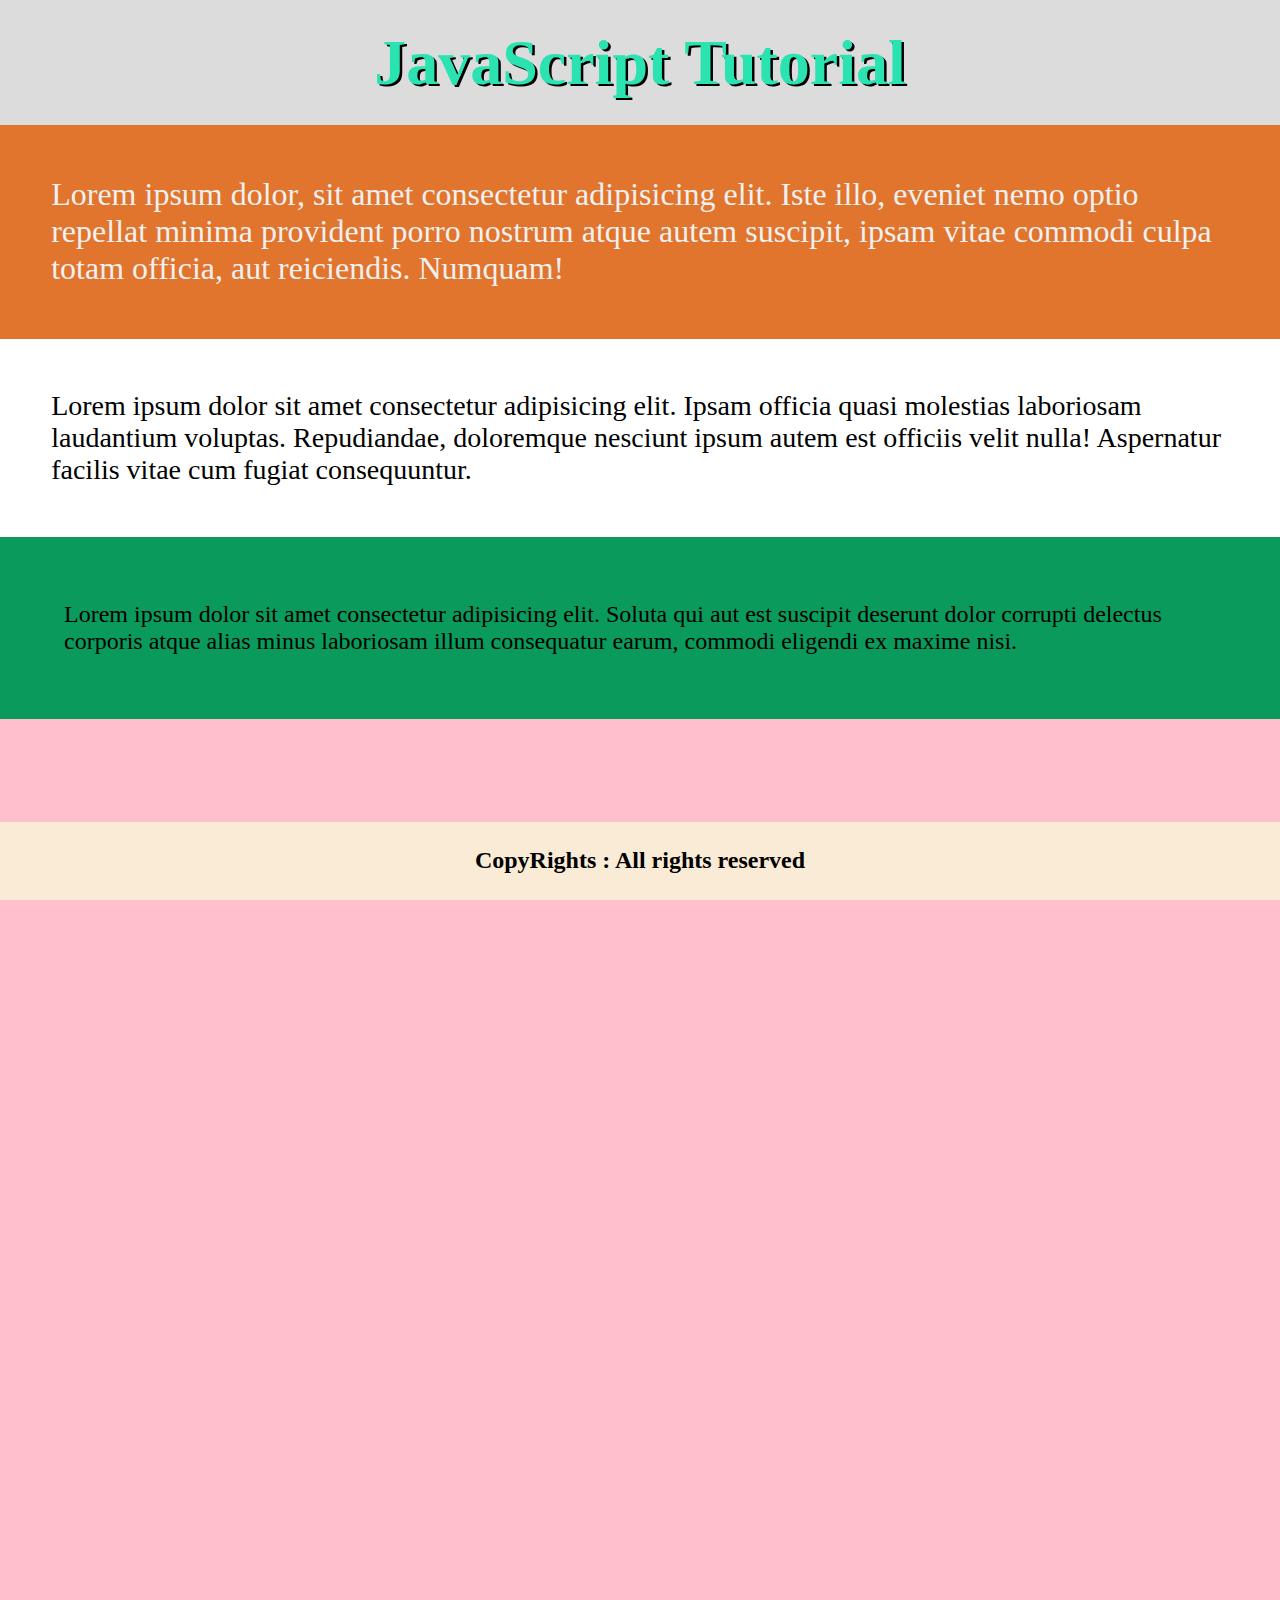
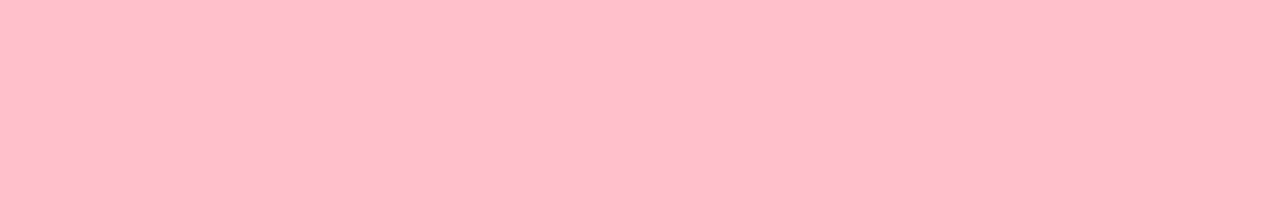
<file: html/index.html>
<!DOCTYPE html>
<html lang="en">
<head>
    <meta charset="UTF-8">
    <meta name="viewport" content="width=device-width, initial-scale=1.0">
    <title>My JavaScript</title>
    <link rel="stylesheet" href="../CSS/style.css
    ">
    <script src="../js/project.js"></script>
</head>
<body>
    <header>
    <h1>JavaScript Tutorial</h1></header>
    <p>Lorem ipsum dolor, sit amet consectetur adipisicing elit. Iste illo, eveniet nemo optio repellat minima provident porro nostrum atque autem suscipit, ipsam vitae commodi culpa totam officia, aut reiciendis. Numquam!    </p>
<p class="p2">Lorem ipsum dolor sit amet consectetur adipisicing elit. Ipsam officia quasi molestias laboriosam laudantium voluptas. Repudiandae, doloremque nesciunt ipsum autem est officiis velit nulla! Aspernatur facilis vitae cum fugiat consequuntur.</p>
<p class="p3">Lorem ipsum dolor sit amet consectetur adipisicing elit. Soluta qui aut est suscipit deserunt dolor corrupti delectus corporis atque alias minus laboriosam illum consequatur earum, commodi eligendi ex maxime nisi.</p>

    <footer>
        <h2>CopyRights : All rights reserved</h2>
    </footer>
</body>
</html>
</file>
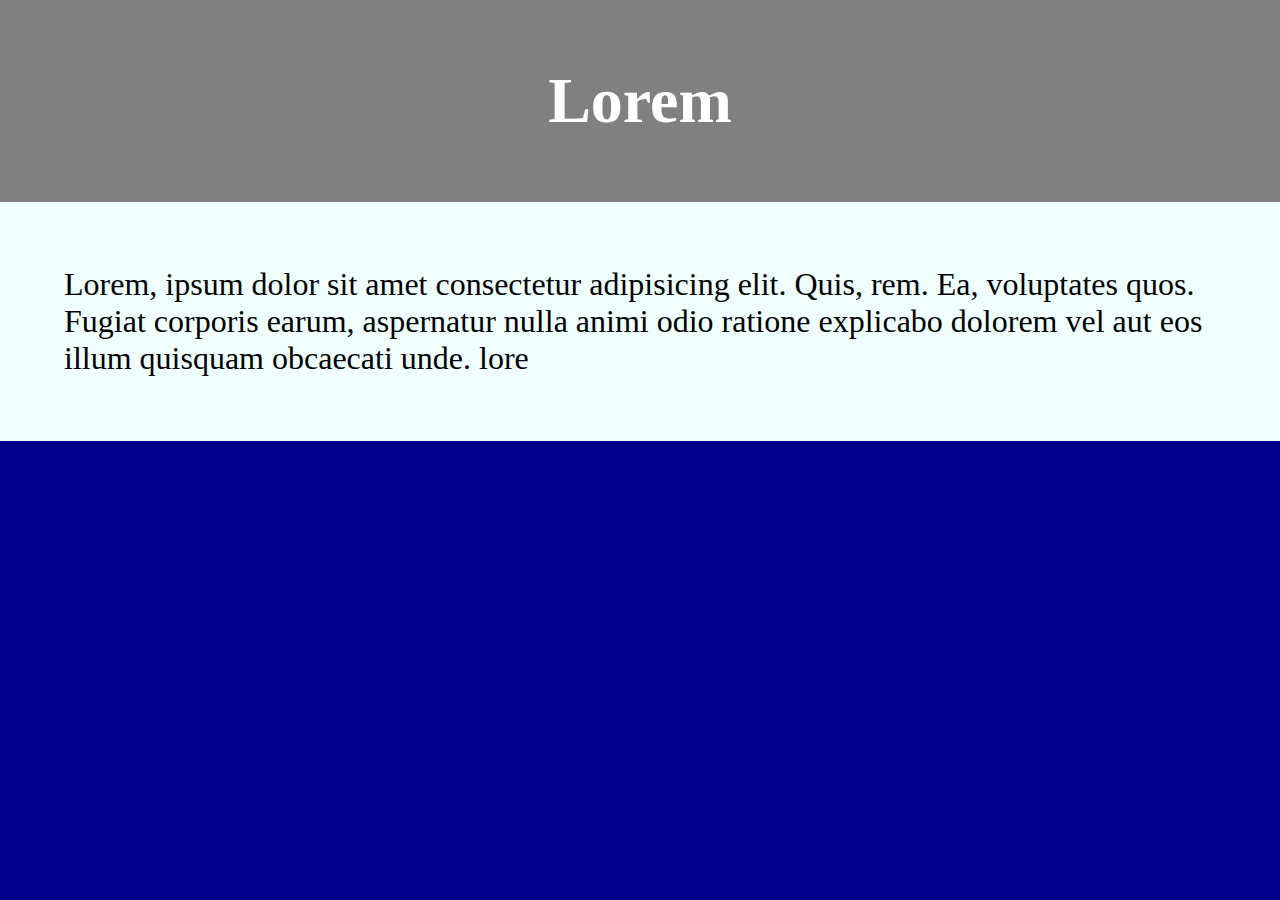
<file: Javascript10/html/index.html>
<!DOCTYPE html>
<html lang="en">
<head>
    <meta charset="UTF-8">
    <meta name="viewport" content="width=device-width, initial-scale=1.0">
    <title>Javascript 10</title>
    <link rel="stylesheet" href="../css/style.css">
    <script src="../js/main.js"></script>
</head>
<body>
    <h1>Lorem</h1>
    <p>Lorem, ipsum dolor sit amet consectetur adipisicing elit. Quis, rem. Ea, voluptates quos. Fugiat corporis earum, aspernatur nulla animi odio ratione explicabo dolorem vel aut eos illum quisquam obcaecati unde. lore</p>
    
</body>
</html>
</file>
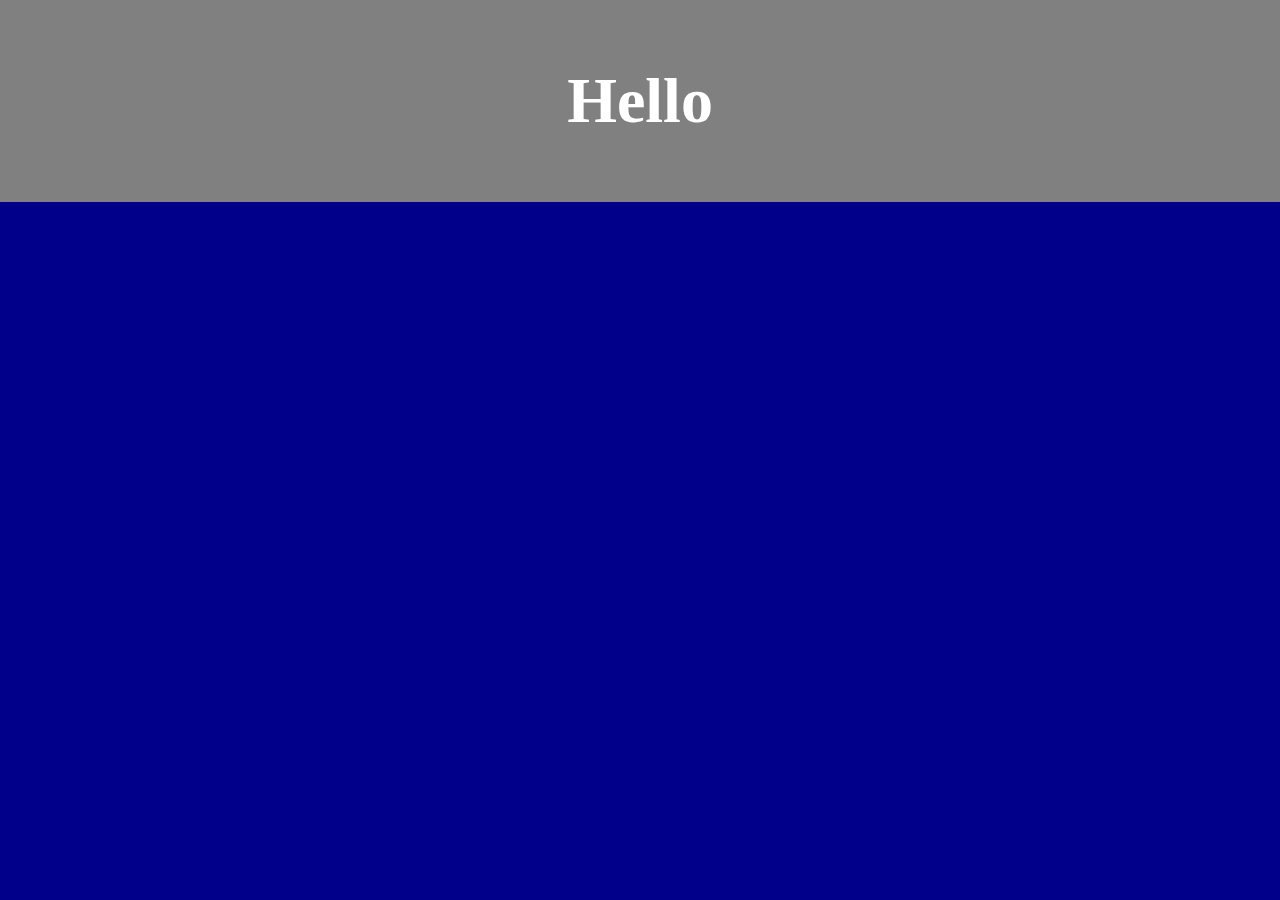
<file: Javascript12/html/index.html>
<!DOCTYPE html>
<html lang="en">
<head>
    <meta charset="UTF-8">
    <meta name="viewport" content="width=device-width, initial-scale=1.0">
    <title>Javascript 12</title>
    <link rel="stylesheet" href="../css/style.css">
    <script src="../js/main.js"></script>
</head>
<body>
    <h1>Hello</h1>
    
</body>
</html>
</file>
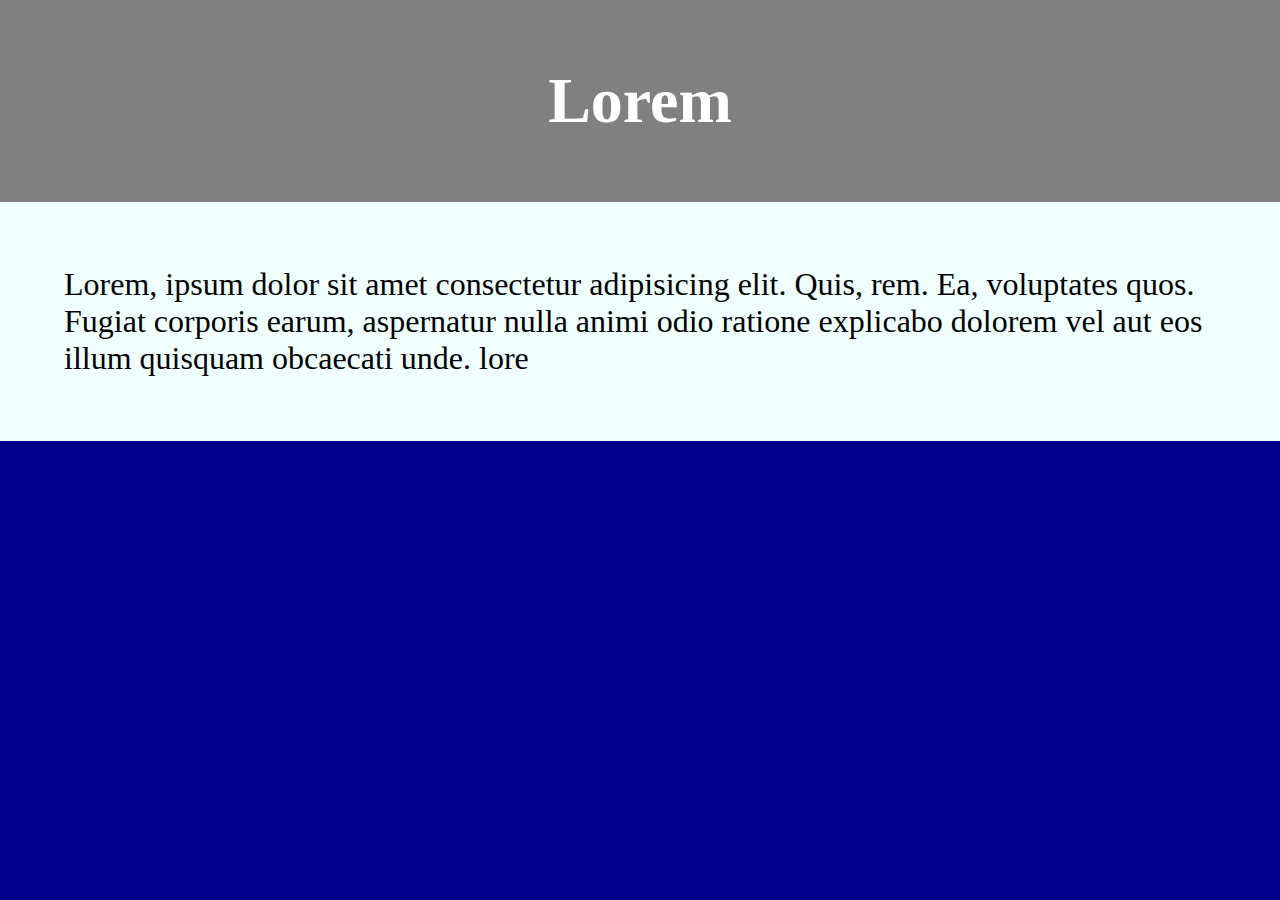
<file: Javascript13/html/index.html>
<!DOCTYPE html>
<html lang="en">
<head>
    <meta charset="UTF-8">
    <meta name="viewport" content="width=device-width, initial-scale=1.0">
    <title>Javascript 2</title>
    <link rel="stylesheet" href="../css/style.css">
    <script type="module" src="../js/main.js"></script>
</head>
<body>
    <h1>Lorem</h1>
    <p>Lorem, ipsum dolor sit amet consectetur adipisicing elit. Quis, rem. Ea, voluptates quos. Fugiat corporis earum, aspernatur nulla animi odio ratione explicabo dolorem vel aut eos illum quisquam obcaecati unde. lore</p>
    
</body>
</html>
</file>
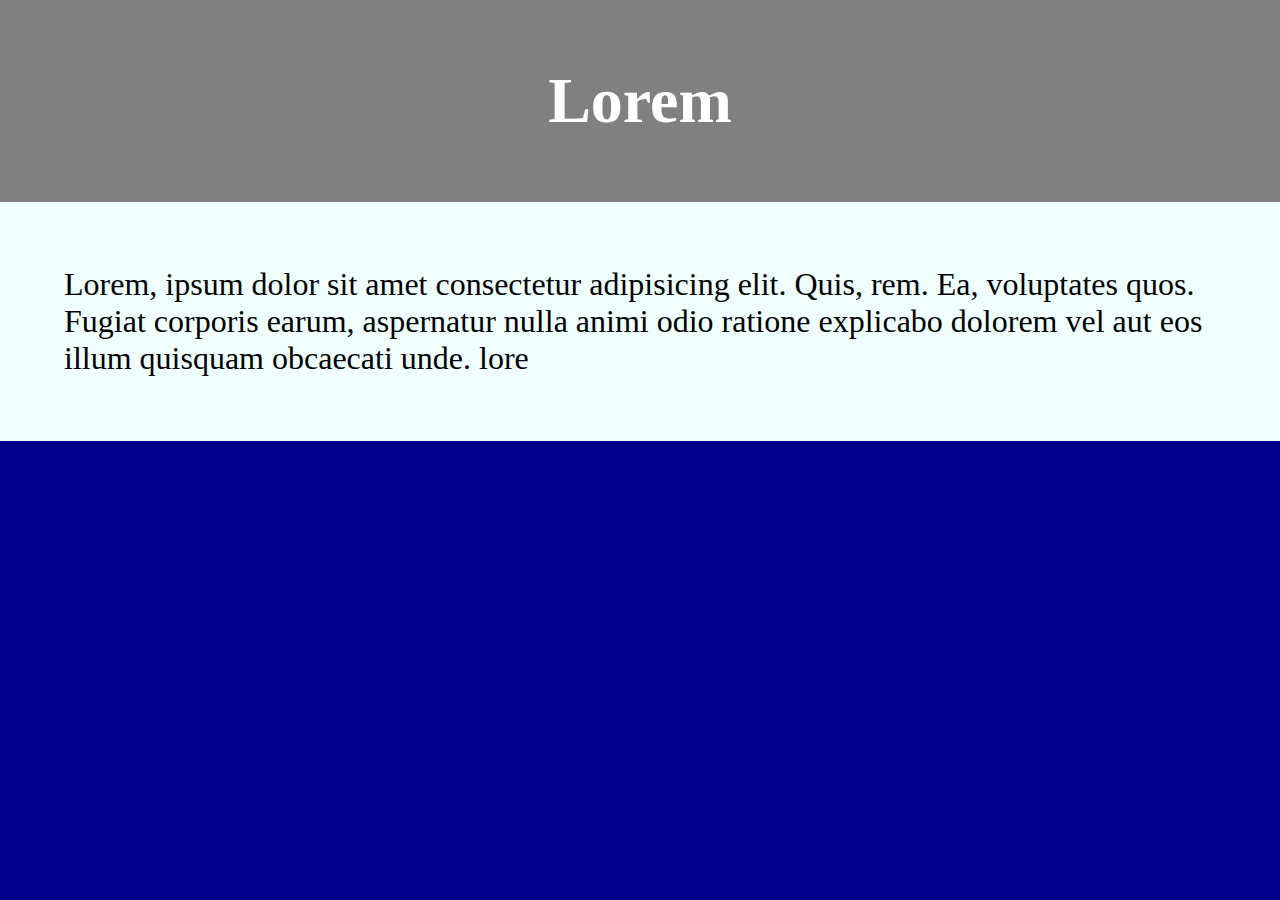
<file: Javascript17/html/index.html>
<!DOCTYPE html>
<html lang="en">
<head>
    <meta charset="UTF-8">
    <meta name="viewport" content="width=device-width, initial-scale=1.0">
    <title>Javascript 2</title>
    <link rel="stylesheet" href="../css/style.css">
    <script type="module" src="../js/main.js"></script>
    <script src="../js/main.js"></script>
</head>
<body>
    <h1>Lorem</h1>
    <p>Lorem, ipsum dolor sit amet consectetur adipisicing elit. Quis, rem. Ea, voluptates quos. Fugiat corporis earum, aspernatur nulla animi odio ratione explicabo dolorem vel aut eos illum quisquam obcaecati unde. lore</p>
    
</body>
</html>
</file>
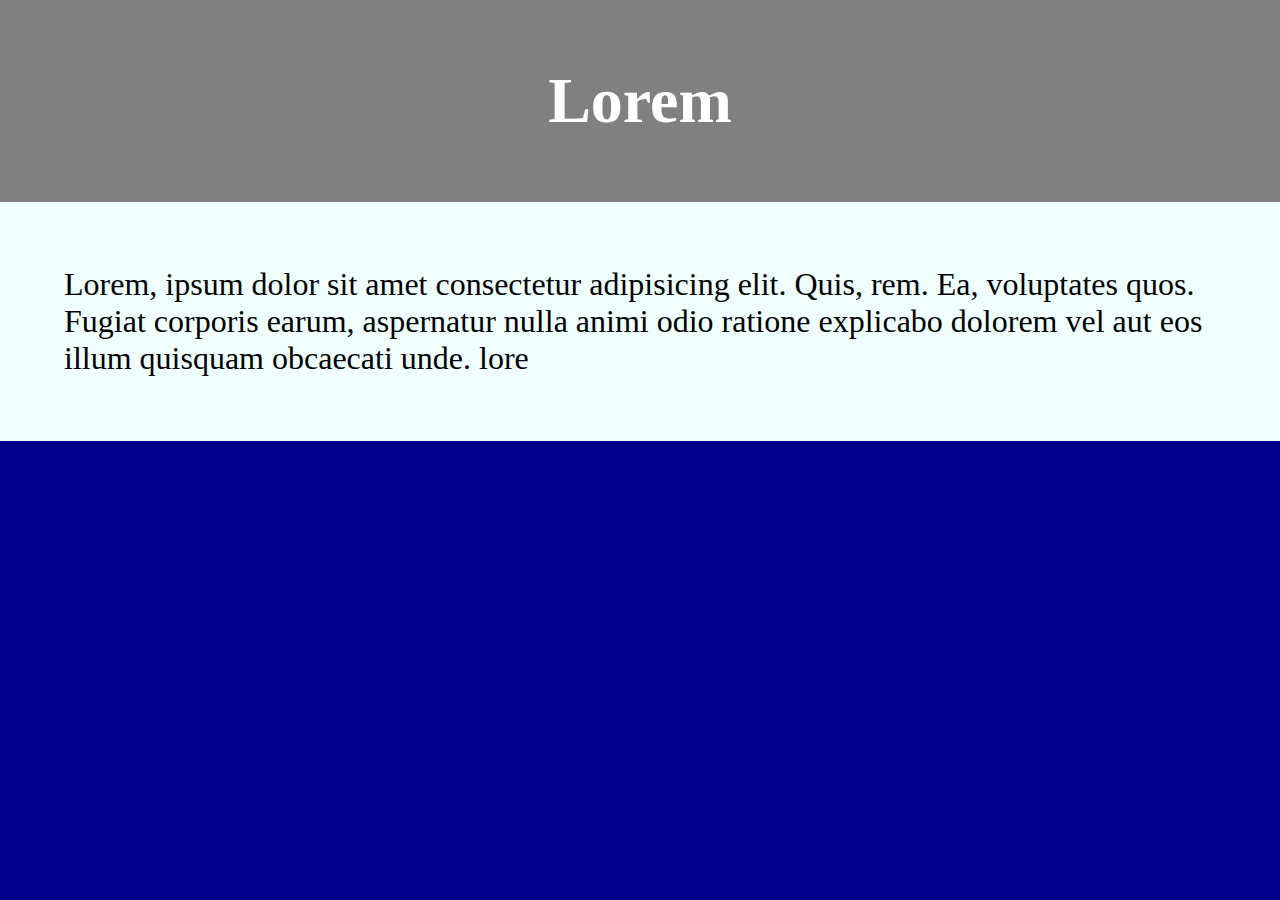
<file: Javascript19/html/index.html>
<!DOCTYPE html>
<html lang="en">
<head>
    <meta charset="UTF-8">
    <meta name="viewport" content="width=device-width, initial-scale=1.0">
    <title>JSON - JAVASCRIPT OBJECT NOTATION</title>
    <link rel="stylesheet" href="../css/style.css">
    <script type="module" src="../js/main.js"></script>
</head>
<body>
    <h1>Lorem</h1>
    <p>Lorem, ipsum dolor sit amet consectetur adipisicing elit. Quis, rem. Ea, voluptates quos. Fugiat corporis earum, aspernatur nulla animi odio ratione explicabo dolorem vel aut eos illum quisquam obcaecati unde. lore</p>
    
</body>
</html>
</file>
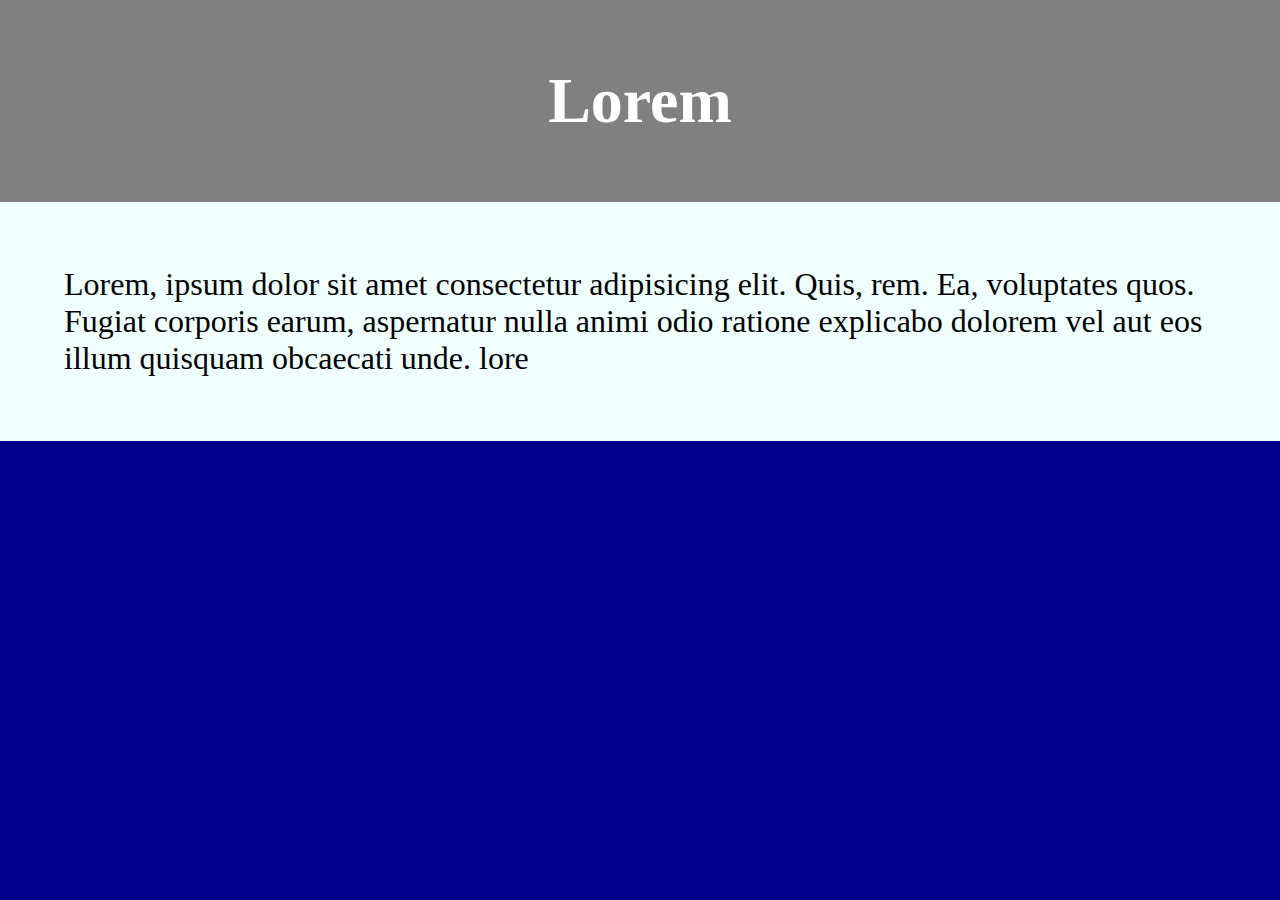
<file: Javascript24/html/index.html>
<!DOCTYPE html>
<html lang="en">
<head>
    <meta charset="UTF-8">
    <meta name="viewport" content="width=device-width, initial-scale=1.0">
    <title>Javascript 24</title>
    <link rel="stylesheet" href="../css/style.css">
    <script type="module" src="../js/main.js"></script>
</head>
<body>
    <h1>Lorem</h1>
    <p>Lorem, ipsum dolor sit amet consectetur adipisicing elit. Quis, rem. Ea, voluptates quos. Fugiat corporis earum, aspernatur nulla animi odio ratione explicabo dolorem vel aut eos illum quisquam obcaecati unde. lore</p>
    
</body>
</html>
</file>
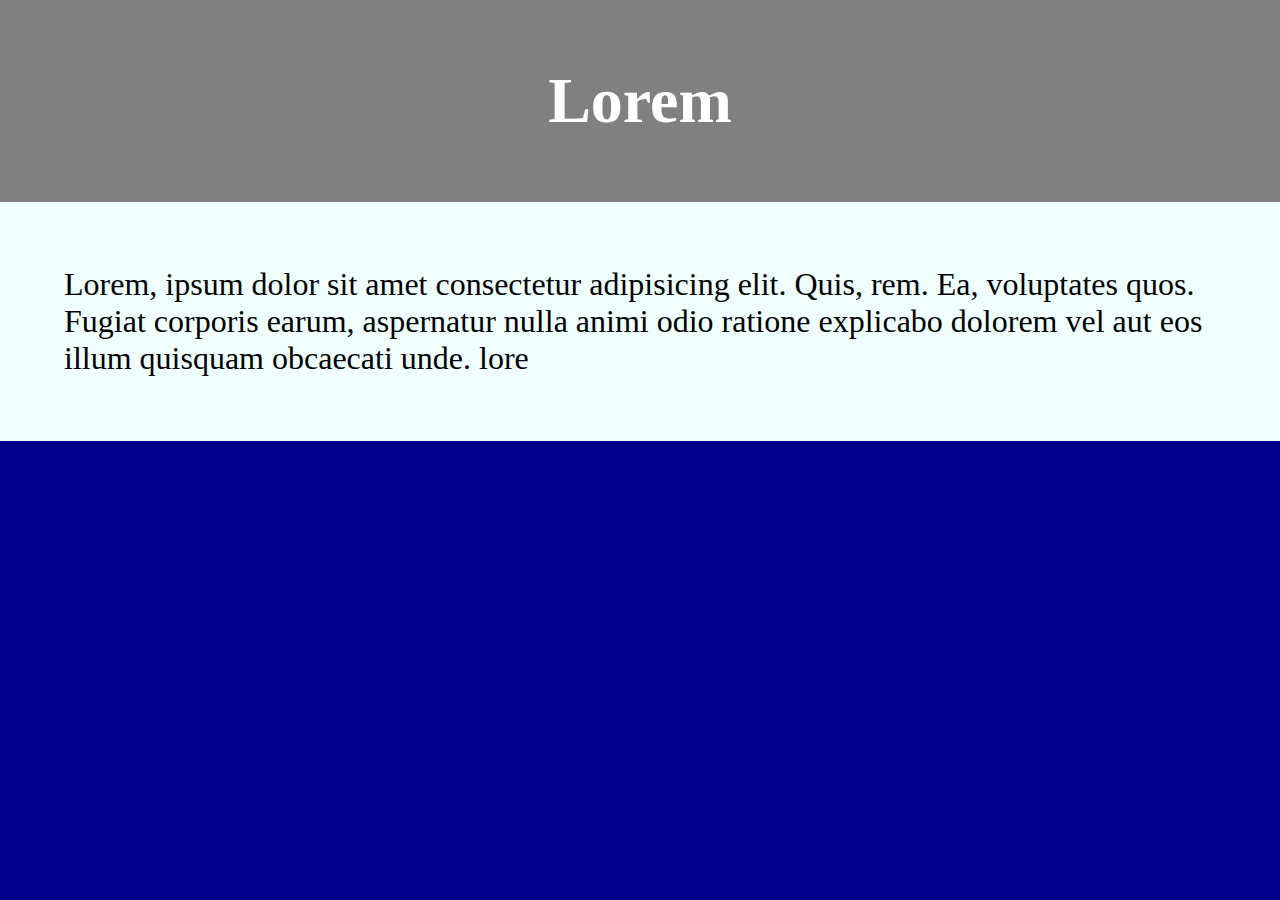
<file: javascript3/html/index.html>
<!DOCTYPE html>
<html lang="en">
<head>
    <meta charset="UTF-8">
    <meta name="viewport" content="width=device-width, initial-scale=1.0">
    <title>Javascript 2</title>
    <link rel="stylesheet" href="../css/style.css">
    <script src="../javascript/main.js"></script>
</head>
<body>
    <h1>Lorem</h1>
    <p>Lorem, ipsum dolor sit amet consectetur adipisicing elit. Quis, rem. Ea, voluptates quos. Fugiat corporis earum, aspernatur nulla animi odio ratione explicabo dolorem vel aut eos illum quisquam obcaecati unde. lore</p>
    
</body>
</html>
</file>
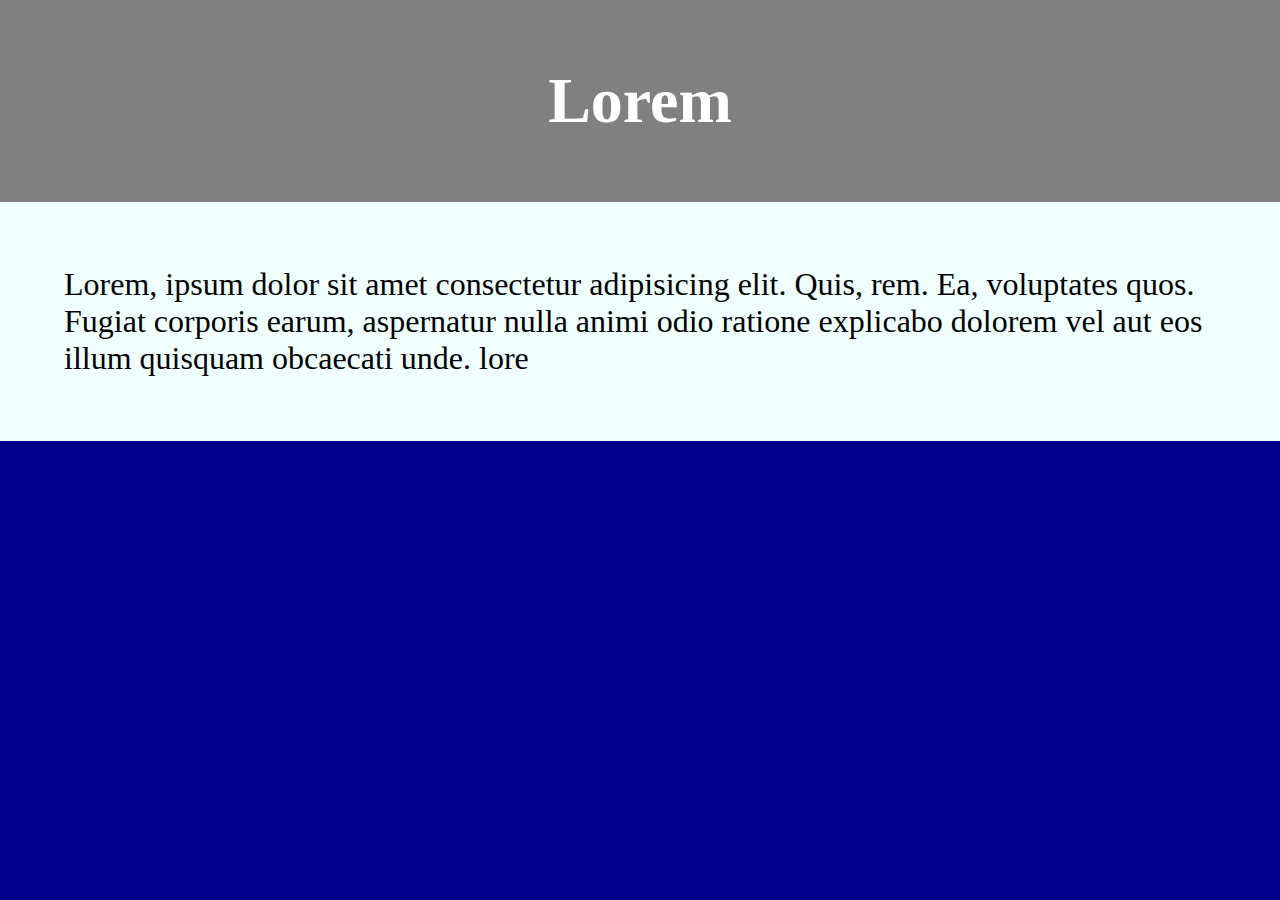
<file: Javascript4/html/index.html>
<!DOCTYPE html>
<html lang="en">
<head>
    <meta charset="UTF-8">
    <meta name="viewport" content="width=device-width, initial-scale=1.0">
    <title>Javascript 4</title>
    <link rel="stylesheet" href="../css/style.css">
    <script src="../javascript/main.js"></script>
</head>
<body>
    <h1>Lorem</h1>
    <p>Lorem, ipsum dolor sit amet consectetur adipisicing elit. Quis, rem. Ea, voluptates quos. Fugiat corporis earum, aspernatur nulla animi odio ratione explicabo dolorem vel aut eos illum quisquam obcaecati unde. lore</p>
    
</body>
</html>
</file>
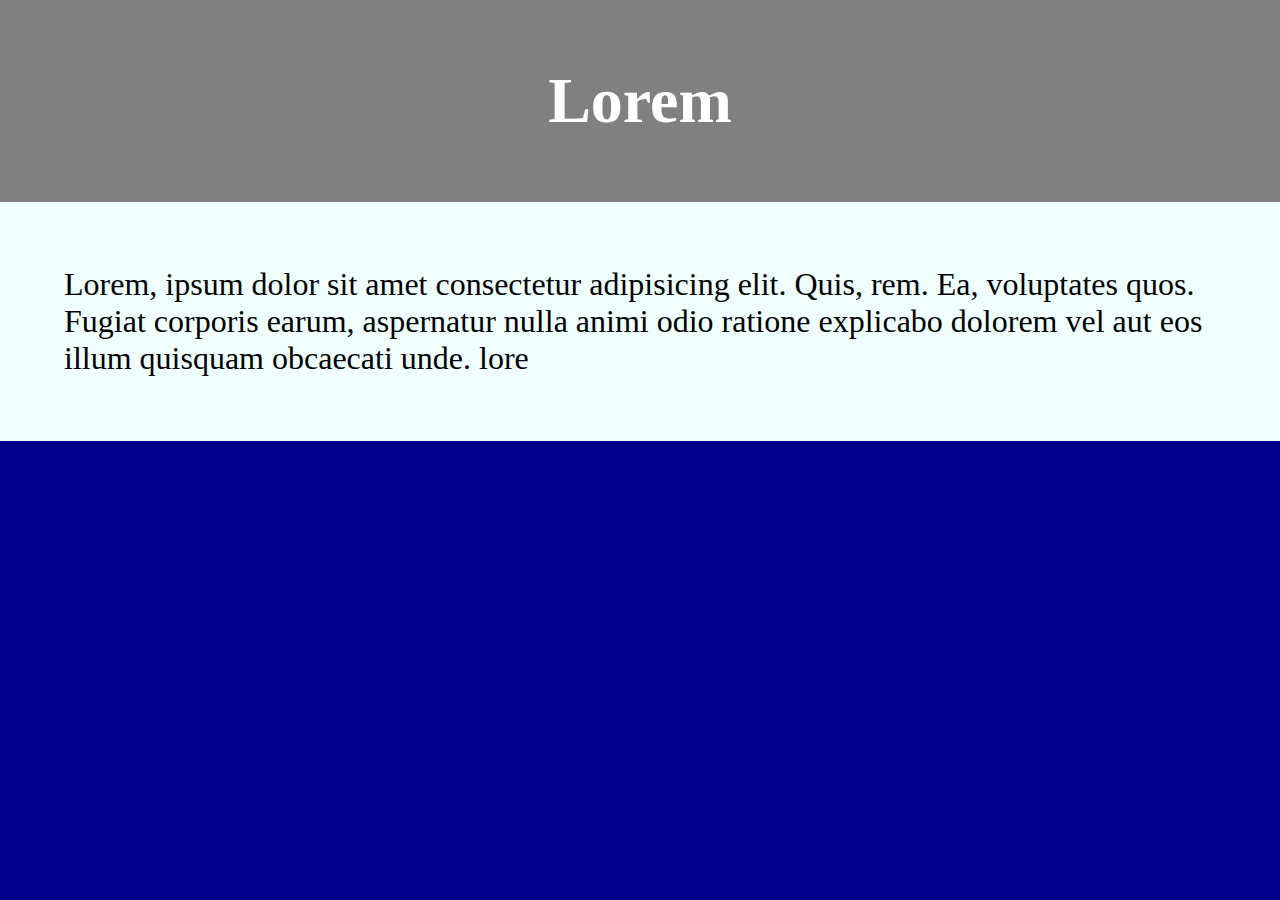
<file: Javascript5/html/index.html>
<!DOCTYPE html>
<html lang="en">
<head>
    <meta charset="UTF-8">
    <meta name="viewport" content="width=device-width, initial-scale=1.0">
    <title>Javascript 5</title>
    <link rel="stylesheet" href="../css/style.css">
    <script src="../javascript/main.js"></script>
</head>
<body>
    <h1>Lorem</h1>
    <p>Lorem, ipsum dolor sit amet consectetur adipisicing elit. Quis, rem. Ea, voluptates quos. Fugiat corporis earum, aspernatur nulla animi odio ratione explicabo dolorem vel aut eos illum quisquam obcaecati unde. lore</p>
    
</body>
</html>
</file>
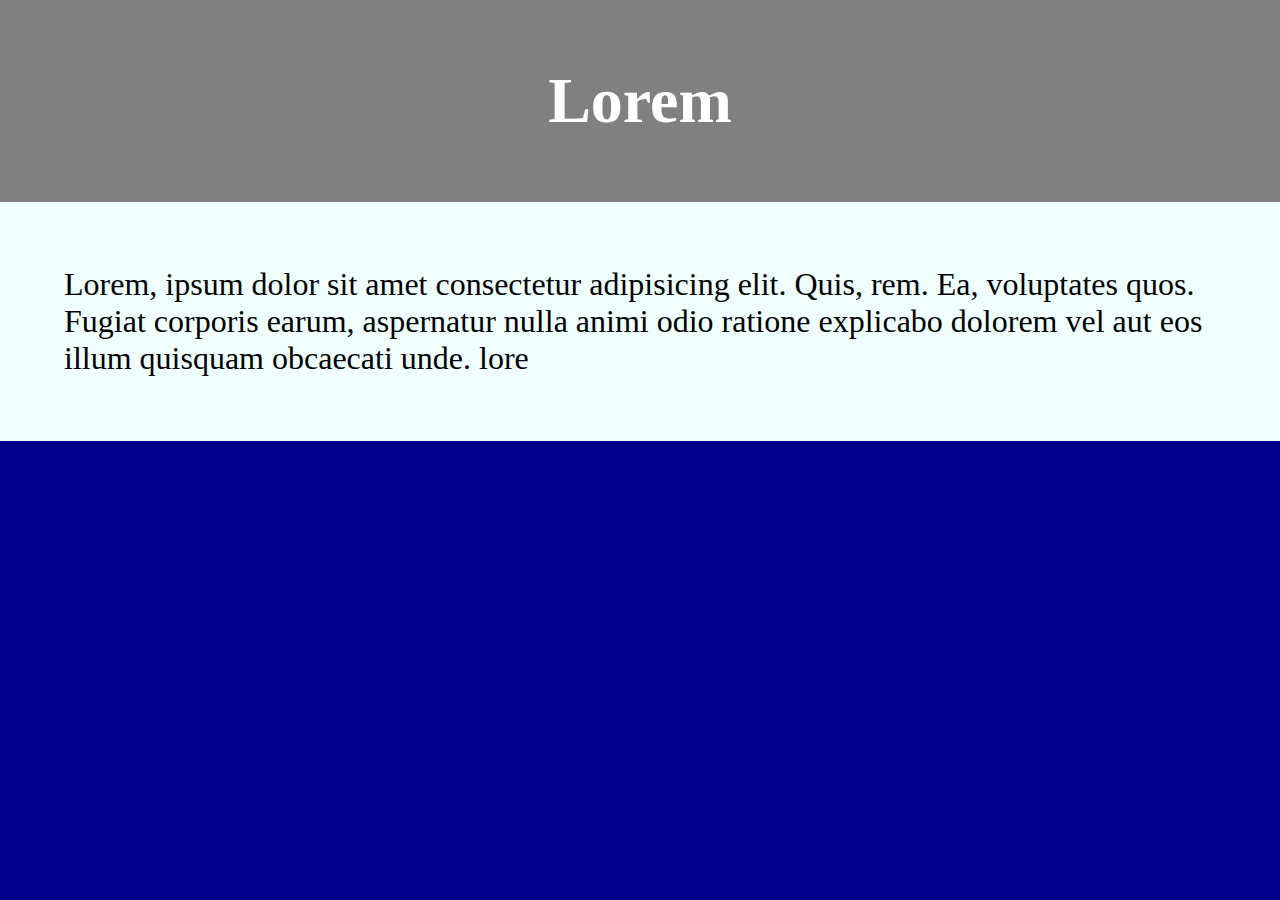
<file: Javascript6/html/index.html>
<!DOCTYPE html>
<html lang="en">
<head>
    <meta charset="UTF-8">
    <meta name="viewport" content="width=device-width, initial-scale=1.0">
    <title>Javascript 6</title>
    <link rel="stylesheet" href="../css/style.css">
    <script src="../javascript/main.js"></script>
</head>
<body>
    <h1>Lorem</h1>
    <p>Lorem, ipsum dolor sit amet consectetur adipisicing elit. Quis, rem. Ea, voluptates quos. Fugiat corporis earum, aspernatur nulla animi odio ratione explicabo dolorem vel aut eos illum quisquam obcaecati unde. lore</p>
    
</body>
</html>
</file>
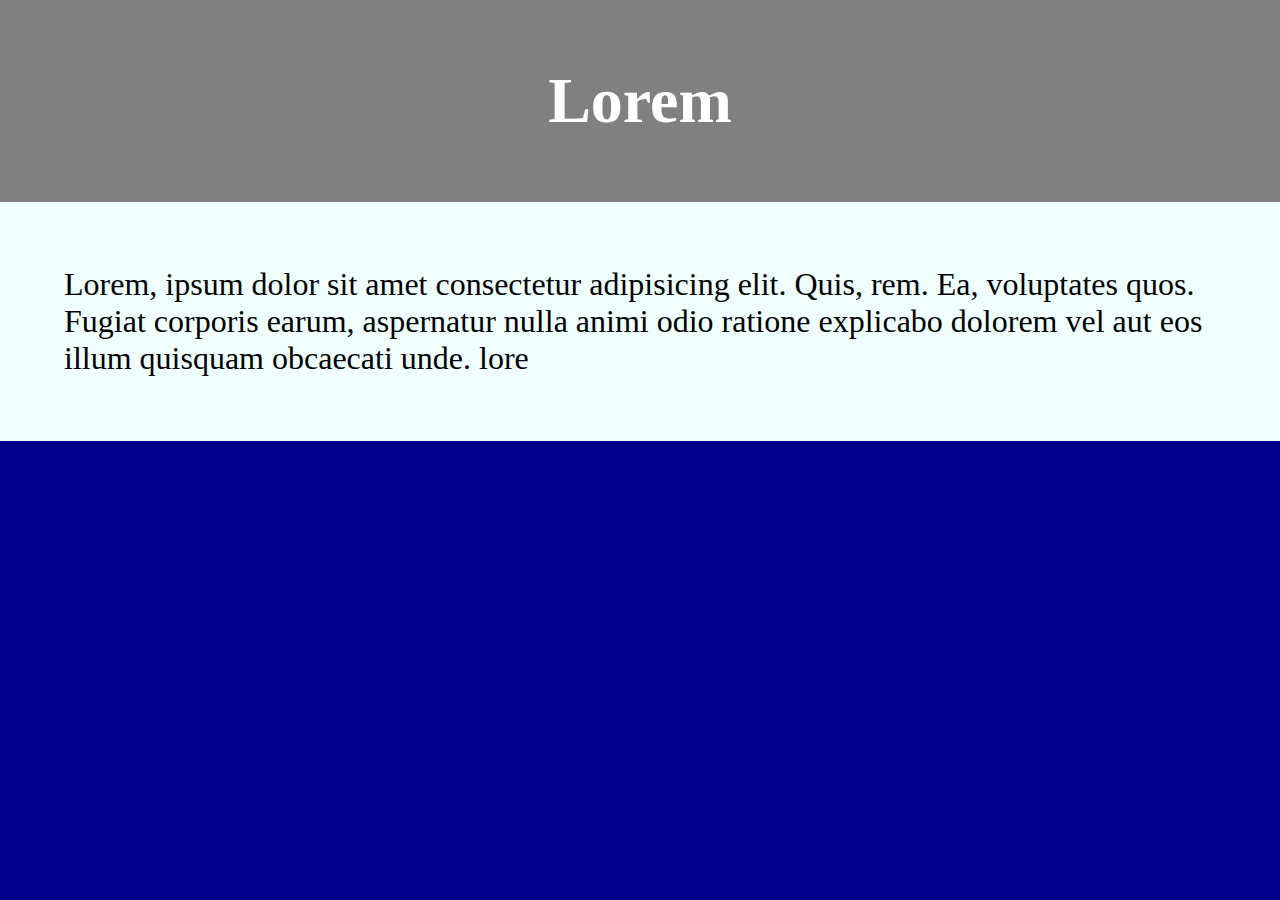
<file: Javascript7/html/index.html>
<!DOCTYPE html>
<html lang="en">
<head>
    <meta charset="UTF-8">
    <meta name="viewport" content="width=device-width, initial-scale=1.0">
    <title>Javascript 7</title>
    <link rel="stylesheet" href="../css/style.css">
    <script src="../javascript/main.js"></script>
</head>
<body>
    <h1>Lorem</h1>
    <p>Lorem, ipsum dolor sit amet consectetur adipisicing elit. Quis, rem. Ea, voluptates quos. Fugiat corporis earum, aspernatur nulla animi odio ratione explicabo dolorem vel aut eos illum quisquam obcaecati unde. lore</p>
    
</body>
</html>
</file>
<file: CSS/style.css>
*{
    margin: 0;
    border: 0;
    box-sizing: border-box;
}
body{
    background-color: pink;
    height: 200vh;
}
header{
    position: sticky;
    top: 0;
}
h1 {
    background-color: gainsboro;
    font-size: 64px;
    display: flex;
    justify-content: center;
    color: rgb(43, 226, 177);
    padding: 2%;
    text-shadow: 2.5px 2px 0px   black;
}
p{
    padding: 4%;
    font-size: 32px;
    color: rgb(240, 240, 240);
    background-color: rgb(225, 117, 45);

}
.p2{
    font-size: 28px;
    color: black;
    background-color: rgb(255, 255, 255);
    padding: 4%;
    
}
.p3{
    font-size: 24px;
    color: black;
    background-color: rgb(10, 155, 92);
    padding: 5%;
    
}
/* div{
    height: 5em;   
    width: 5em;
    border-radius: 60%;
    font-size: 12px;
    background-color: black;
    display: flex;
    justify-content: center;
    align-items: center;
} */
footer{
    background-color: antiquewhite;
    display: flex;
    justify-content: center;
    padding: 2%;
    position: fixed;
    bottom: 0;
    width: 100%;
}
</file>
<file: Javascript10/css/style.css>
*{
    padding: 0;
    margin: 0;
    box-sizing: border-box;
}
body{
    background-color: darkblue;
}
h1{
    background-color: gray;
    font-size: 64px;
    color: white;
    display: flex;
    justify-content: center;
    padding: 5%;
}
p {
    font-size: 32px;
    background-color: azure;
    padding: 5%;
}
</file>
<file: Javascript12/css/style.css>
*{
    padding: 0;
    margin: 0;
    box-sizing: border-box;
}
body{
    background-color: darkblue;
}
h1{
    background-color: gray;
    font-size: 64px;
    color: white;
    display: flex;
    justify-content: center;
    padding: 5%;
}
p {
    font-size: 32px;
    background-color: azure;
    padding: 5%;
}
</file>
<file: Javascript13/css/style.css>
*{
    padding: 0;
    margin: 0;
    box-sizing: border-box;
}
body{
    background-color: darkblue;
}
h1{
    background-color: gray;
    font-size: 64px;
    color: white;
    display: flex;
    justify-content: center;
    padding: 5%;
}
p {
    font-size: 32px;
    background-color: azure;
    padding: 5%;
}
</file>
<file: Javascript17/css/style.css>
*{
    padding: 0;
    margin: 0;
    box-sizing: border-box;
}
body{
    background-color: darkblue;
}
h1{
    background-color: gray;
    font-size: 64px;
    color: white;
    display: flex;
    justify-content: center;
    padding: 5%;
}
p {
    font-size: 32px;
    background-color: azure;
    padding: 5%;
}
</file>
<file: Javascript19/css/style.css>
*{
    padding: 0;
    margin: 0;
    box-sizing: border-box;
}
body{
    background-color: darkblue;
}
h1{
    background-color: gray;
    font-size: 64px;
    color: white;
    display: flex;
    justify-content: center;
    padding: 5%;
}
p {
    font-size: 32px;
    background-color: azure;
    padding: 5%;
}
</file>
<file: Javascript24/css/style.css>
*{
    padding: 0;
    margin: 0;
    box-sizing: border-box;
}
body{
    background-color: darkblue;
}
h1{
    background-color: gray;
    font-size: 64px;
    color: white;
    display: flex;
    justify-content: center;
    padding: 5%;
}
p {
    font-size: 32px;
    background-color: azure;
    padding: 5%;
}
</file>
<file: javascript3/css/style.css>
*{
    padding: 0;
    margin: 0;
    box-sizing: border-box;
}
body{
    background-color: darkblue;
}
h1{
    background-color: gray;
    font-size: 64px;
    color: white;
    display: flex;
    justify-content: center;
    padding: 5%;
}
p {
    font-size: 32px;
    background-color: azure;
    padding: 5%;
}
</file>
<file: Javascript4/css/style.css>
*{
    padding: 0;
    margin: 0;
    box-sizing: border-box;
}
body{
    background-color: darkblue;
}
h1{
    background-color: gray;
    font-size: 64px;
    color: white;
    display: flex;
    justify-content: center;
    padding: 5%;
}
p {
    font-size: 32px;
    background-color: azure;
    padding: 5%;
}
</file>
<file: Javascript5/css/style.css>
*{
    padding: 0;
    margin: 0;
    box-sizing: border-box;
}
body{
    background-color: darkblue;
}
h1{
    background-color: gray;
    font-size: 64px;
    color: white;
    display: flex;
    justify-content: center;
    padding: 5%;
}
p {
    font-size: 32px;
    background-color: azure;
    padding: 5%;
}
</file>
<file: Javascript6/css/style.css>
*{
    padding: 0;
    margin: 0;
    box-sizing: border-box;
}
body{
    background-color: darkblue;
}
h1{
    background-color: gray;
    font-size: 64px;
    color: white;
    display: flex;
    justify-content: center;
    padding: 5%;
}
p {
    font-size: 32px;
    background-color: azure;
    padding: 5%;
}
</file>
<file: Javascript7/css/style.css>
*{
    padding: 0;
    margin: 0;
    box-sizing: border-box;
}
body{
    background-color: darkblue;
}
h1{
    background-color: gray;
    font-size: 64px;
    color: white;
    display: flex;
    justify-content: center;
    padding: 5%;
}
p {
    font-size: 32px;
    background-color: azure;
    padding: 5%;
}
</file>
